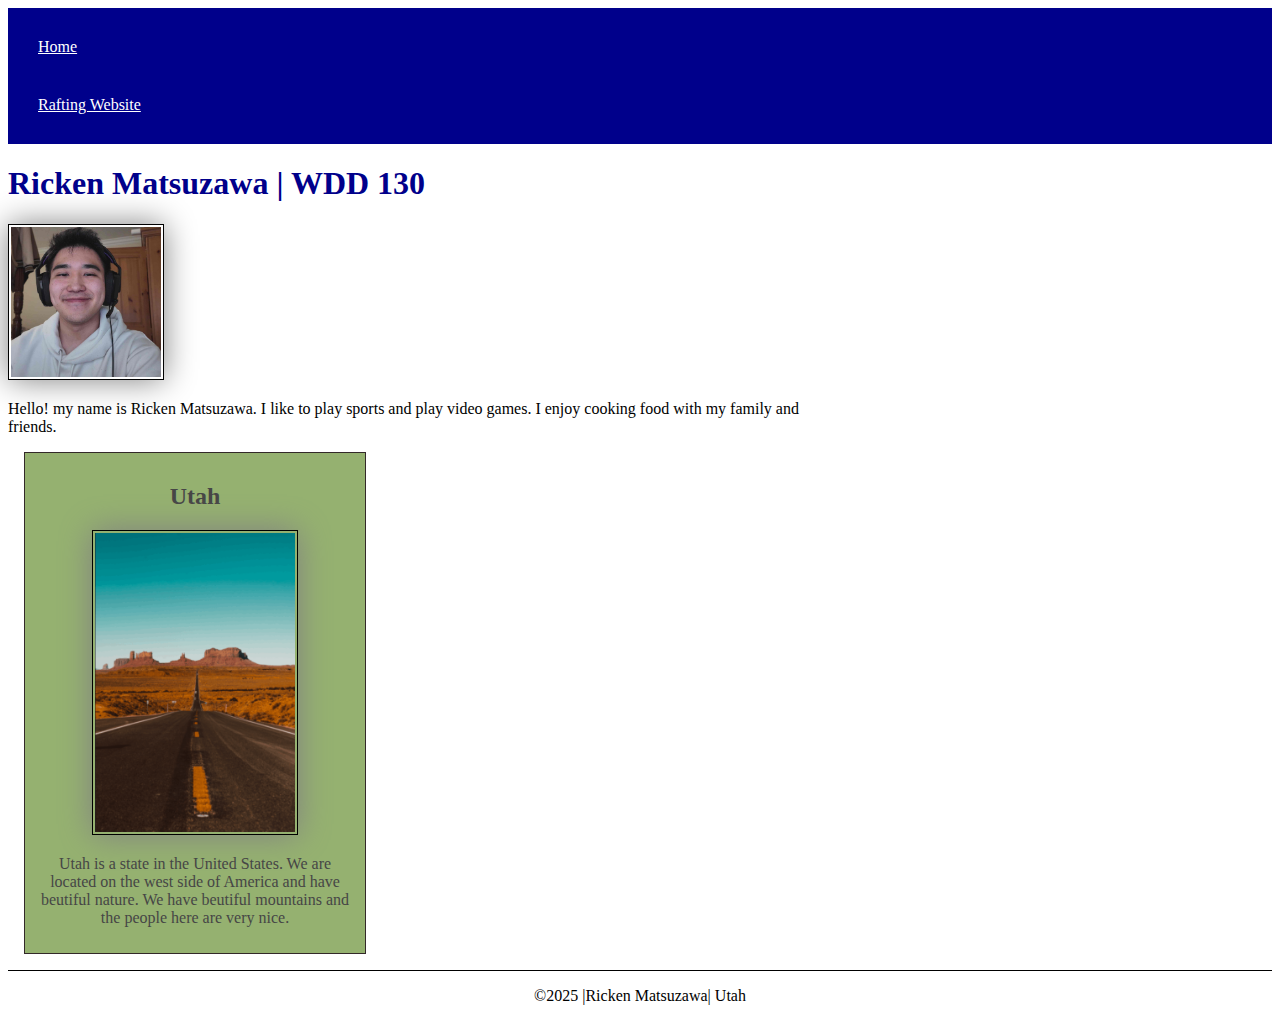
<file: index.html>
<!DOCTYPE html>

<html lang="en-US">

<head>
    <meta charset="utf-8">
    <meta name="viewport" content="width=device-width,initial-scale=1.0">
    <meta name="description" content = "This webpage provides information about Ricken Matsuzawa, a student at BYU-Idaho. It is a website for his WDD 130 course. Here, you will learn about Ricken Matsuzawa, what he does, and his hobbies. ">
    <meta name="author" content="Ricken S Matsuzawa">
    <title>Ricken Samuel Matsuzawa | WDD 130</title>   
    <link rel="stylesheet" href="styles/styles.css">
</head>

<body>
    <header>
        <nav>
            <a href="#">Home</a>
            <a href="wwr/">Rafting Website</a>
        </nav>
    </header>
    <main>
        <h1> Ricken Matsuzawa | WDD 130 </h1>
    <img src="images/profile.jpg" alt="Ricken Matsuzawa" width="200">
        <p>Hello! my name is Ricken Matsuzawa. I like to play sports and play video games. I enjoy cooking
            food with my family and friends. 
        </p>
    </main>
    <aside>
        <h2>Utah</h2>
        <img src ="images/utahpic.jpg" alt="Utah mountains">
        <p>Utah is a state in the United States. We are located on the west side of America and have beutiful nature. We have beutiful mountains and the people here are very nice.</p>
    </aside>
    <footer>
        <p>©2025 |Ricken Matsuzawa| Utah</p>
    </footer>

</body>
</html>
</file>
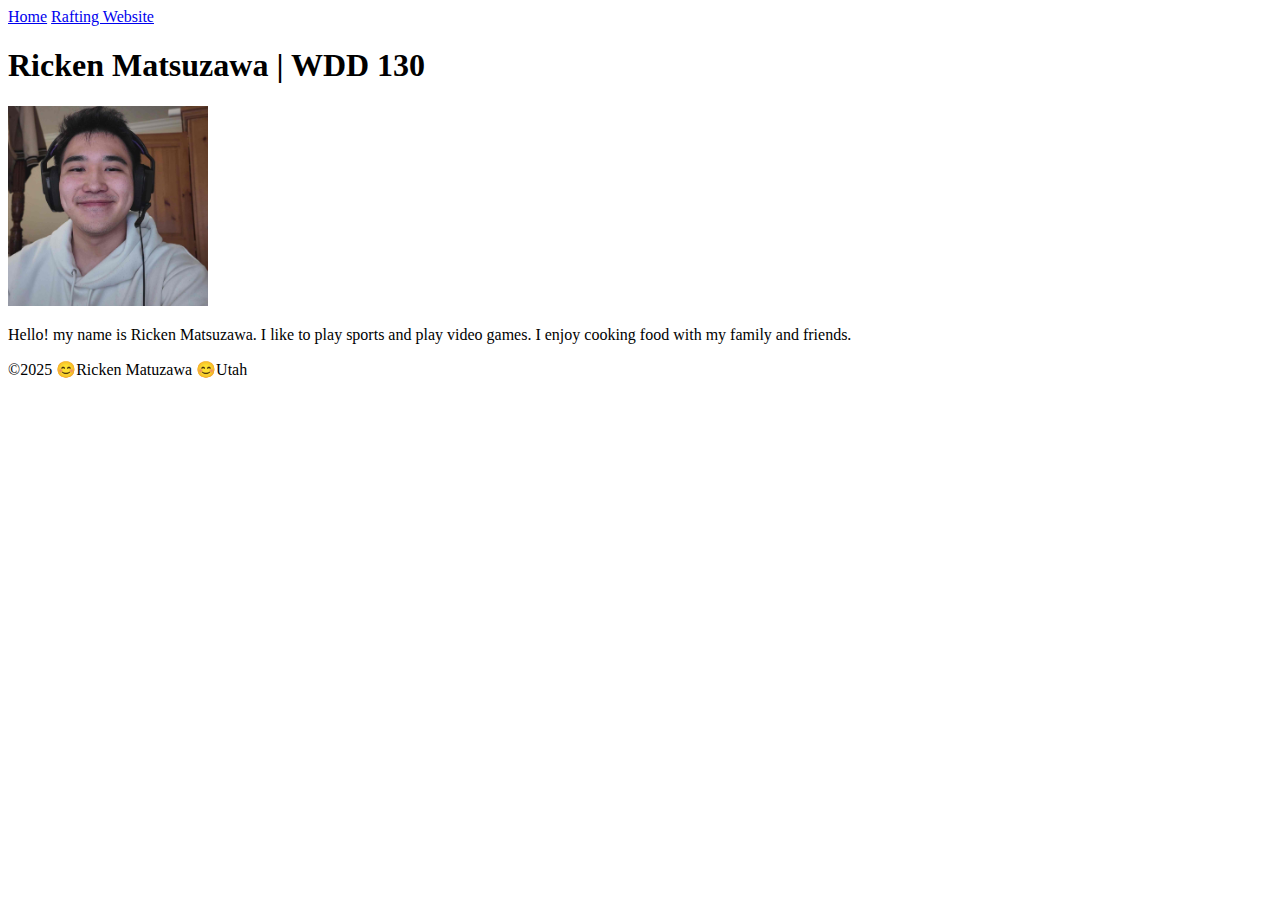
<file: WDD130/index.html>
<!DOCTYPE html>

<html lang="en-US">

<head>
    <meta charset="utf-8">
    <meta name="viewport" content="width=device-width,initial-scale=1.0">
    <title>Ricken Matsuzawa</title>   
</head>

<body>
    <header>
        <nav>
            <a href="#">Home</a>
            <a href="wwr/">Rafting Website</a>
        </nav>
    </header>
    <main>
        <h1> Ricken Matsuzawa | WDD 130 </h1>
    <img src="images/profile.jpg" alt="Ricken Matsuzawa" width="200">
        <p>Hello! my name is Ricken Matsuzawa. I like to play sports and play video games. I enjoy cooking
            food with my family and friends. 
        </p>
    </main>
    <footer>
        <p>©2025 😊Ricken Matuzawa 😊Utah</p>
    </footer>

</body>
</html>
</file>
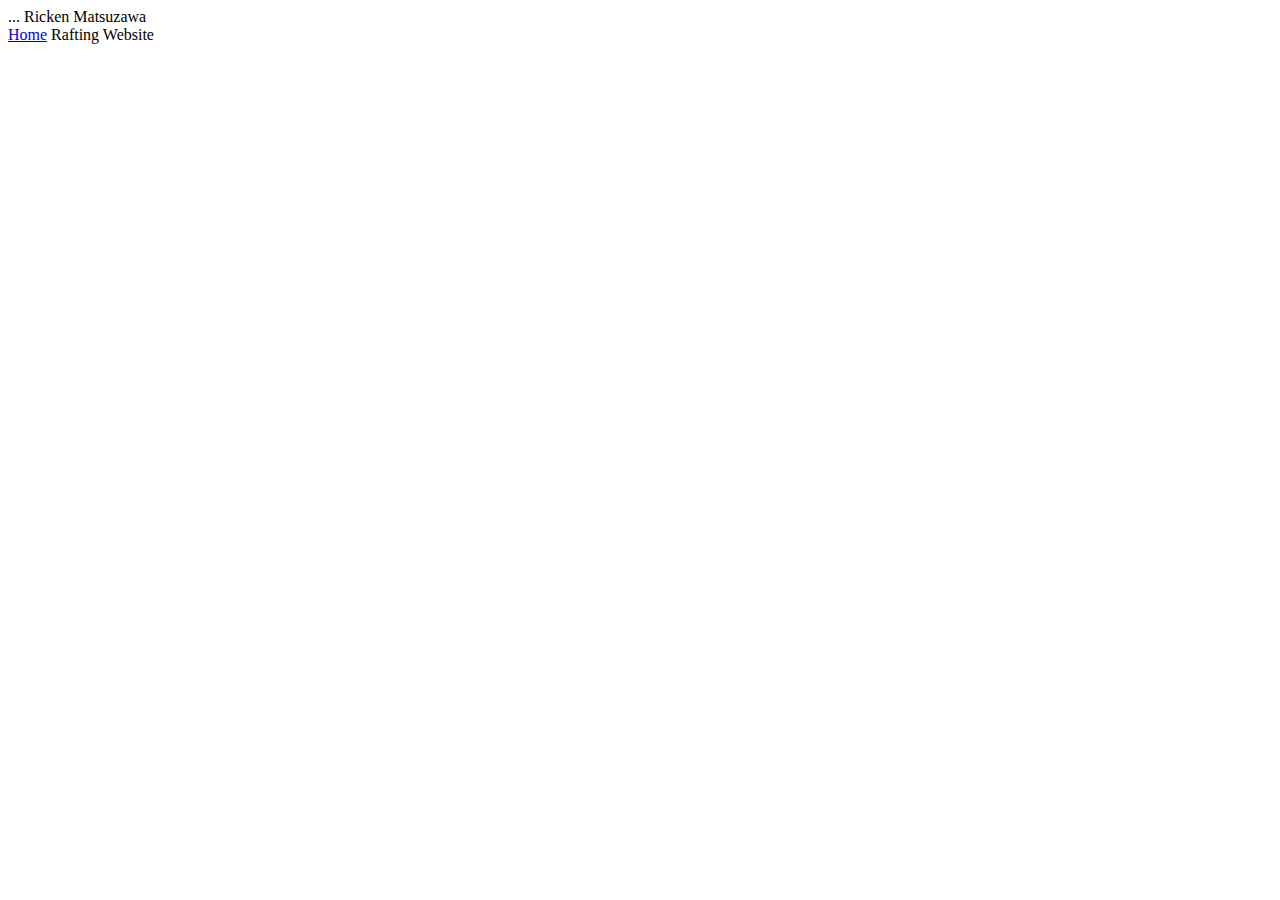
<file: wdd130.html>
<!DOCTYPE html>

<html lang="en-US">...</html>

<head>
    <meta charset="utf-8">
    <meta name="viewport" content="width=device-width,initial-scale=1.0"
    <title>Ricken Matsuzawa</title>   
</head>

<body>
    <header>
        <nav>
            <a href="#">Home</a>
            <href="wwr/">Rafting Website</href>
        </nav>
    </header>
    
    <main>
    </main>

    <footer>
    </footer>

</body>
</file>
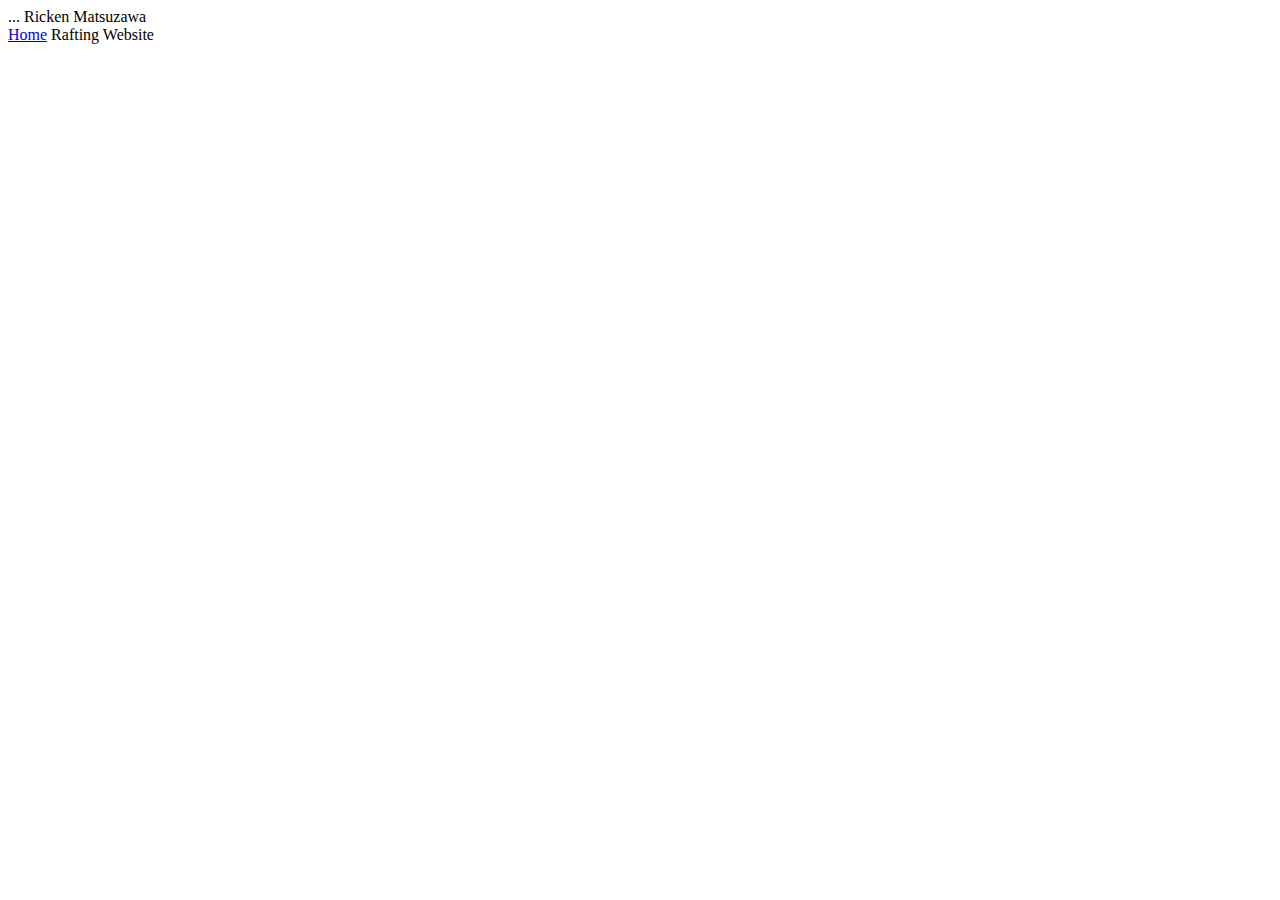
<file: WDD130/wdd130.html>
<!DOCTYPE html>

<html lang="en-US">...</html>

<head>
    <meta charset="utf-8">
    <meta name="viewport" content="width=device-width,initial-scale=1.0"
    <title>Ricken Matsuzawa</title>   
</head>

<body>
    <header>
        <nav>
            <a href="#">Home</a>
            <href="wwr/">Rafting Website</href>
        </nav>
    </header>
    
    <main>
    </main>

    <footer>
    </footer>

</body>
</file>
<file: styles/styles.css>
:root {
  --primary-color: darkblue;
  --secondary-color: #7b9d4ccc;
  --text-color: #464646;
  --border-color: #332929;
  --light-gray: gray;
  --font-padding: 10px;
  --image-width: 150px;
  --aside-width: 20rem;
  --footer-margin-top: 15px;
}
nav {
  background-color: var(--primary-color);
  padding: 10px;
}


nav a {
  color: white;
  display: block;
  padding: 20px
}

h1{
    color: var(--primary-color);
}


img {
  width: var(--image-width);
  height: auto;
  border: 1px solid black;
  padding: 2px;
  box-shadow: 0 0 30px var(--light-gray);
}

p {
  padding: var(--font-padding);
}

main {
    max-width: 840px;
}

aside {
  width: var(--aside-width);
  margin: 1rem;
  border: 1px solid var(--border-color);
  padding: var(--font-padding);
  background-color: var(--secondary-color);
  color: var(--text-color);
  text-align: center;
}
aside img {
  width: 200px;
  height: auto;
}

  main img {
    width: 150px;
    height: auto;
  }

  p{ padding: 0;}

  footer {
    margin-top: var(--footer-margin-top);
    border-top: 1px solid #000;
    text-align: center;
}
</file>
